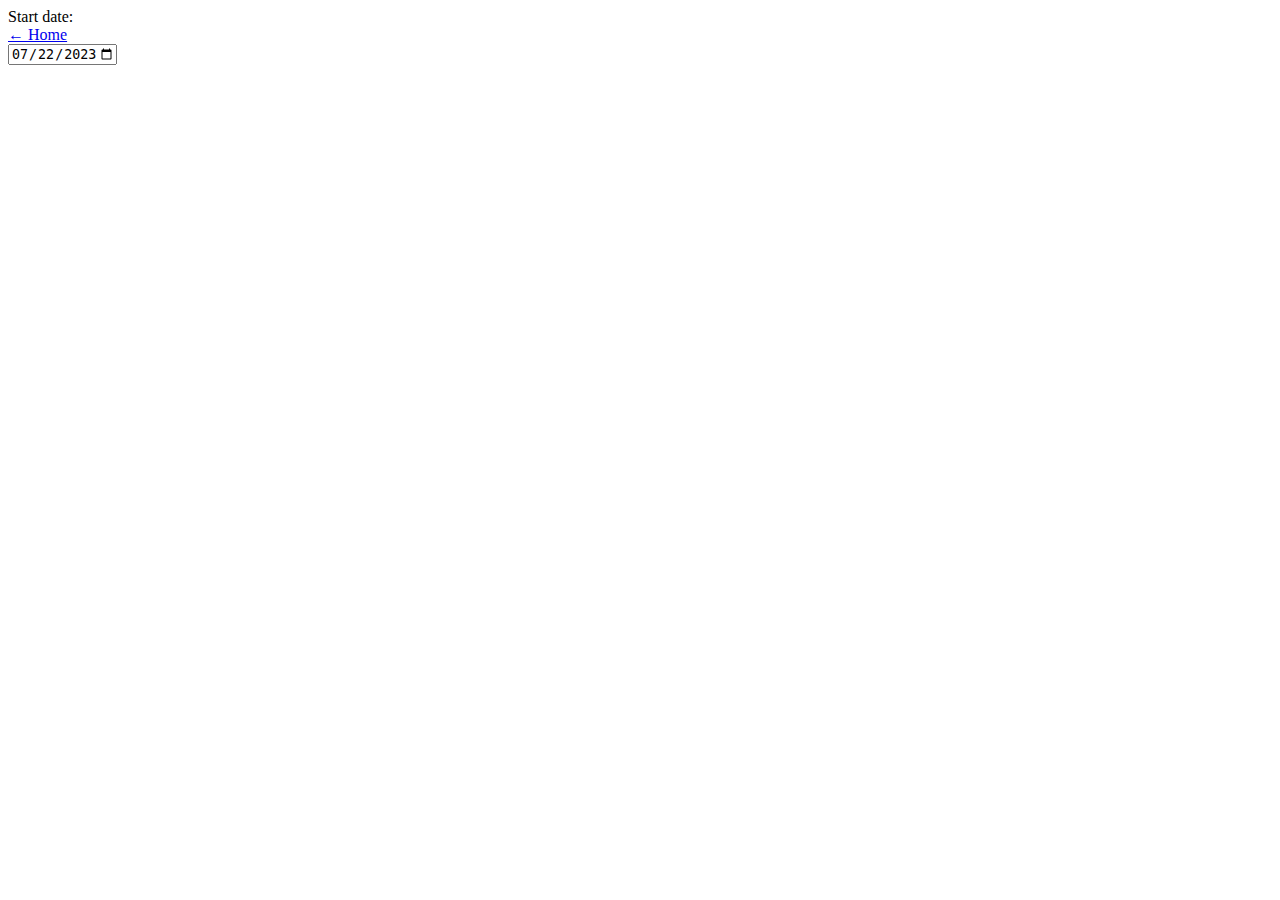
<file: events.html>
<!DOCTYPE html>
<html lang="en">
<head>
    <meta charset="UTF-8">
    <meta http-equiv="X-UA-Compatible" content="IE=edge">
    <meta name="viewport" content="width=<label for="start">Start date:</label>
    <title>events</title>
</head>
<body>
    <a href="./index.html"><div class="neon">← Home</div></a>
    <input type="date" id="start" name="trip-start"
           value="2023-07-22"
           min="2023-01-01" max="2023-12-31">
</body>
</html>
</file>
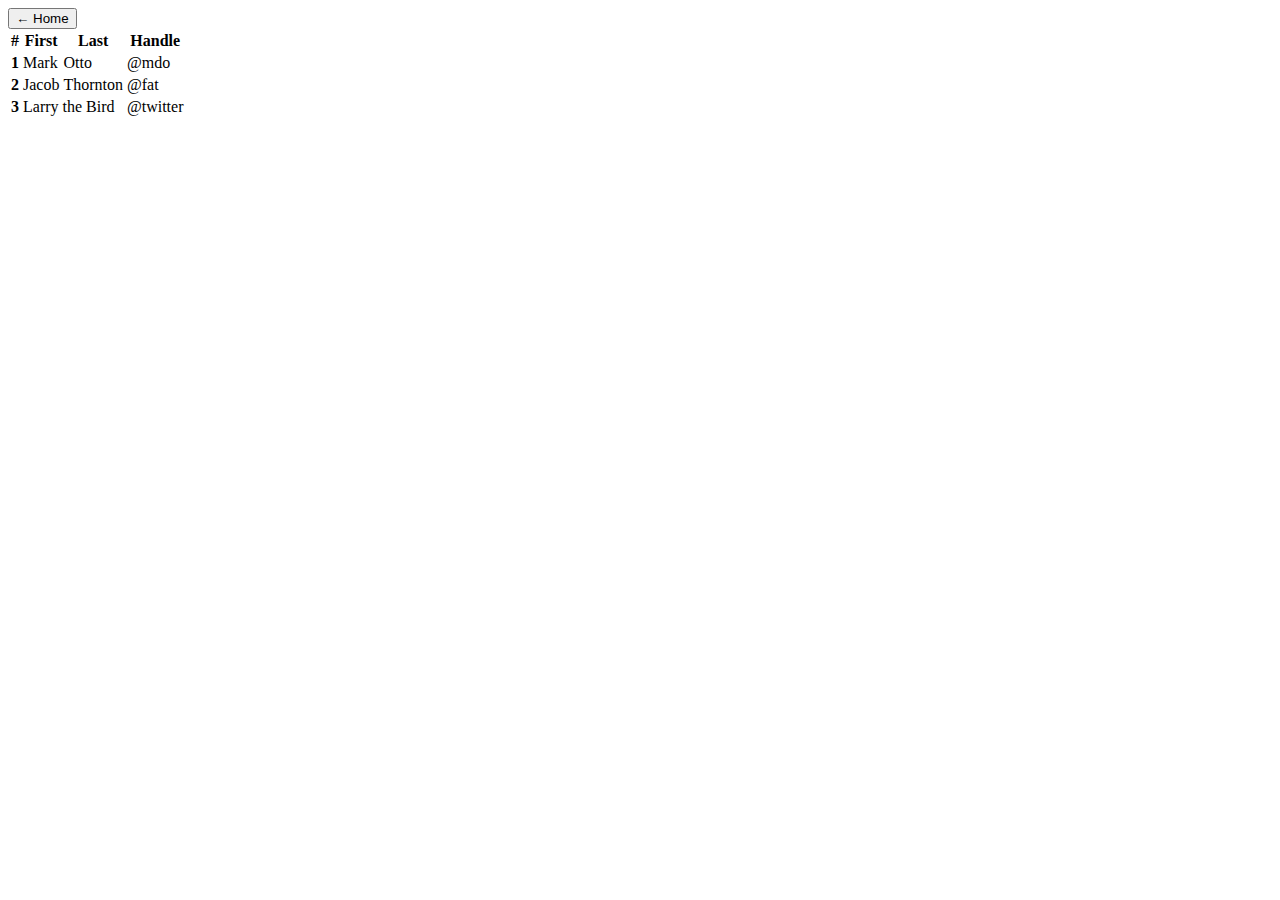
<file: time.html>
<!DOCTYPE html>
<html lang="en">
<head>
    <meta charset="UTF-8">
    <meta http-equiv="X-UA-Compatible" content="IE=edge">
    <meta name="viewport" content="width=device-width, initial-scale=1.0">
    <title>time-set</title>
</head>
<body>
    <a href="./index.html"><div class="neon"><button>← Home</button></div></a>
    <table class="table">
        <thead>
          <tr>
            <th scope="col">#</th>
            <th scope="col">First</th>
            <th scope="col">Last</th>
            <th scope="col">Handle</th>
          </tr>
        </thead>
        <tbody>
          <tr>
            <th scope="row">1</th>
            <td>Mark</td>
            <td>Otto</td>
            <td>@mdo</td>
          </tr>
          <tr>
            <th scope="row">2</th>
            <td>Jacob</td>
            <td>Thornton</td>
            <td>@fat</td>
          </tr>
          <tr>
            <th scope="row">3</th>
            <td colspan="2">Larry the Bird</td>
            <td>@twitter</td>
          </tr>
        </tbody>
      </table>
</body>
</html>
</file>
